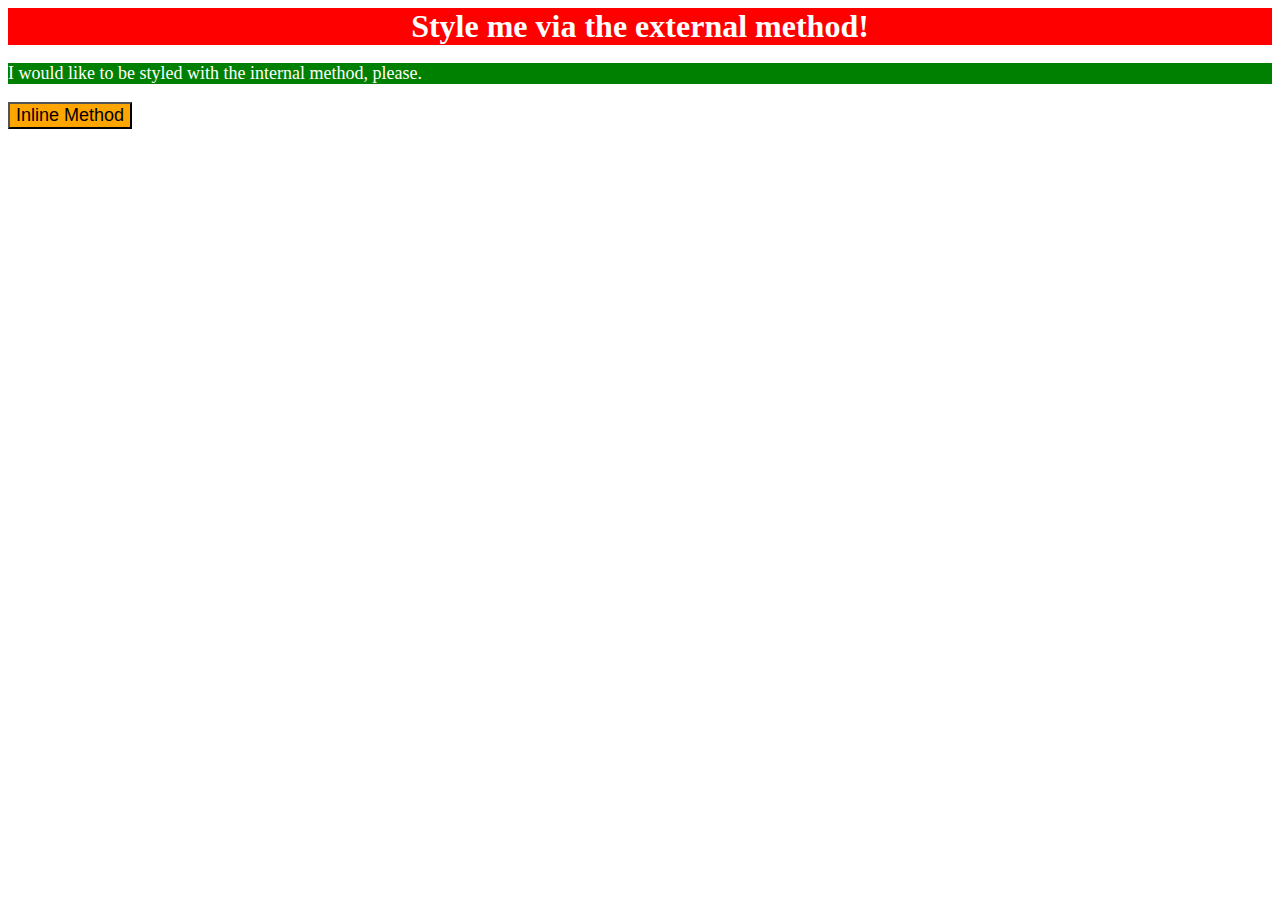
<file: foundations/01-css-methods/index.html>
<!DOCTYPE html>
<html lang="en">
  <head>
    <meta charset="UTF-8">
    <meta http-equiv="X-UA-Compatible" content="IE=edge">
    <meta name="viewport" content="width=device-width, initial-scale=1.0">
    <title>Methods for Adding CSS</title>
    <link rel="stylesheet" href="style.css">
    <style>
      p {
        background-color: green;
        color: white;
        font-size: 18px;
      }
    </style>
  </head>
  <body>
    <div>Style me via the external method!</div>
    <p>I would like to be styled with the internal method, please.</p>
    <button style="background-color: orange; font-size: 18px;">Inline Method</button>
  </body>
</html>
</file>
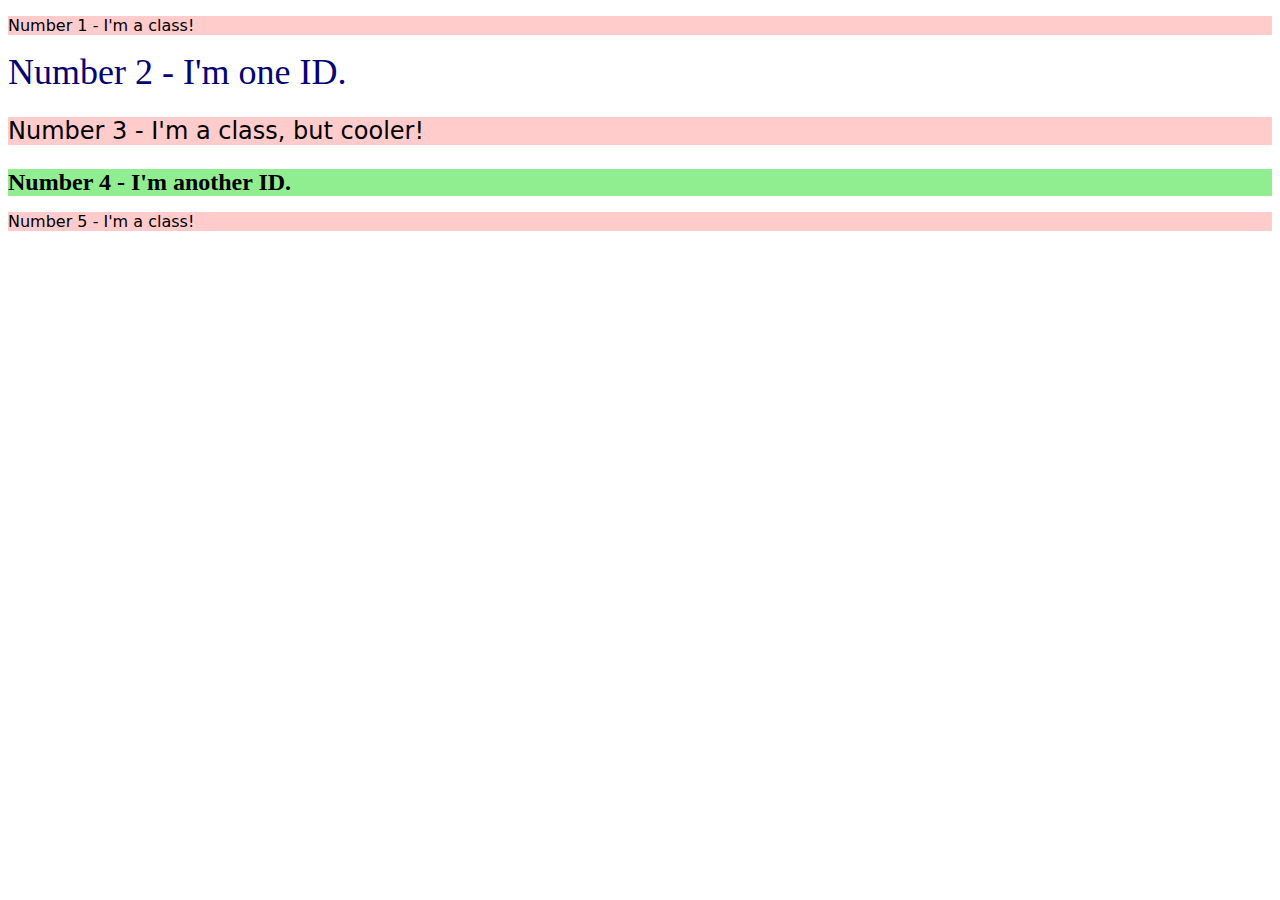
<file: foundations/02-class-id-selectors/index.html>
<!DOCTYPE html>
<html lang="en">
  <head>
    <meta charset="UTF-8">
    <meta http-equiv="X-UA-Compatible" content="IE=edge">
    <meta name="viewport" content="width=device-width, initial-scale=1.0">
    <title>Class and ID Selectors</title>
    <link rel="stylesheet" href="style.css">
  </head>
  <body>
    <p class="pink">Number 1 - I'm a class!</p>
    <div id="big-blue">Number 2 - I'm one ID.</div>
    <p class="pink big">Number 3 - I'm a class, but cooler!</p>
    <div id="green-bold">Number 4 - I'm another ID.</div>
    <p class="pink">Number 5 - I'm a class!</p>
  </body>
</html>
</file>
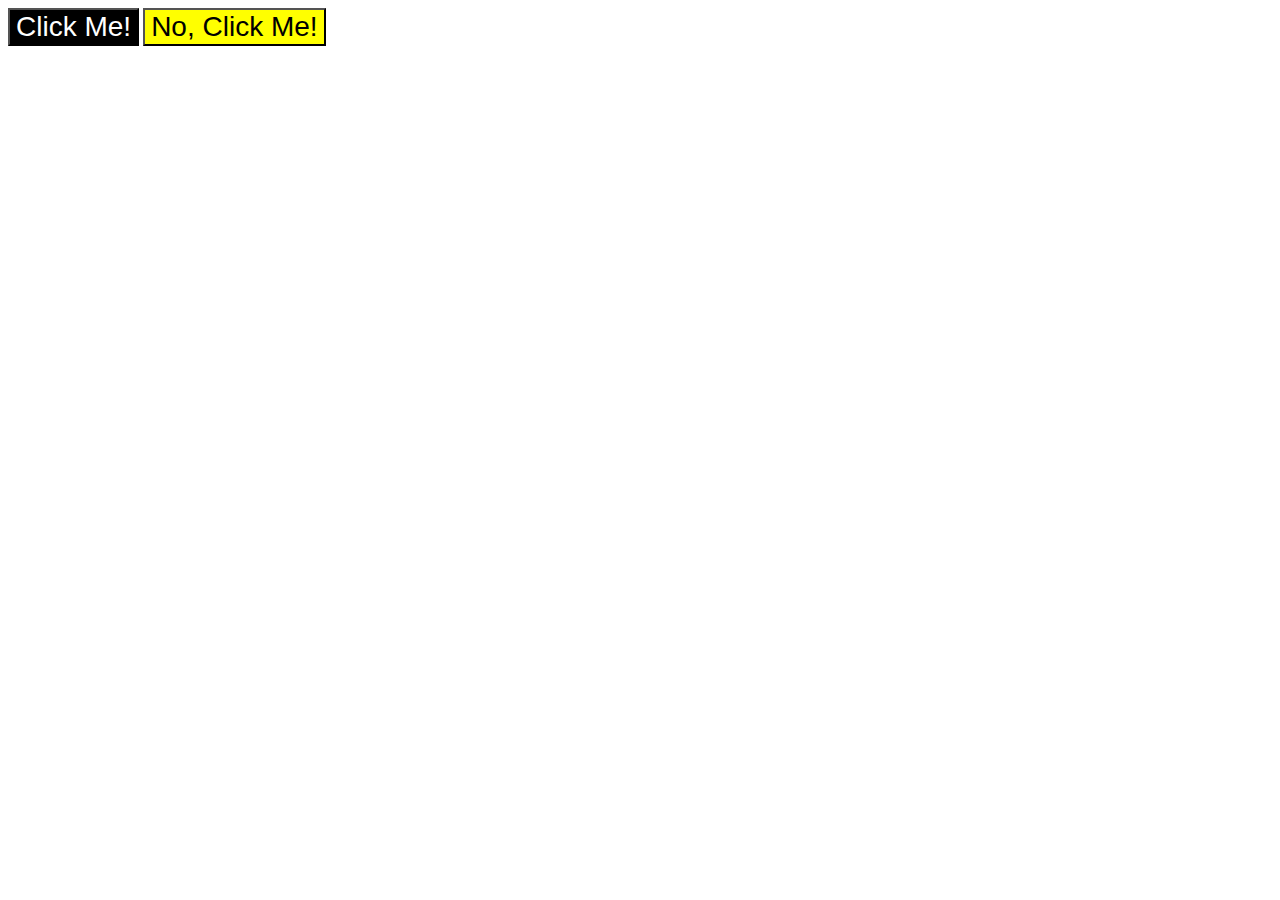
<file: foundations/03-grouping-selectors/index.html>
<!DOCTYPE html>
<html lang="en">
  <head>
    <meta charset="UTF-8">
    <meta http-equiv="X-UA-Compatible" content="IE=edge">
    <meta name="viewport" content="width=device-width, initial-scale=1.0">
    <title>Grouping Selectors</title>
    <link rel="stylesheet" href="style.css">
  </head>
  <body>
    <button class="black">Click Me!</button>
    <button class="yellow">No, Click Me!</button>
  </body>
</html>
</file>
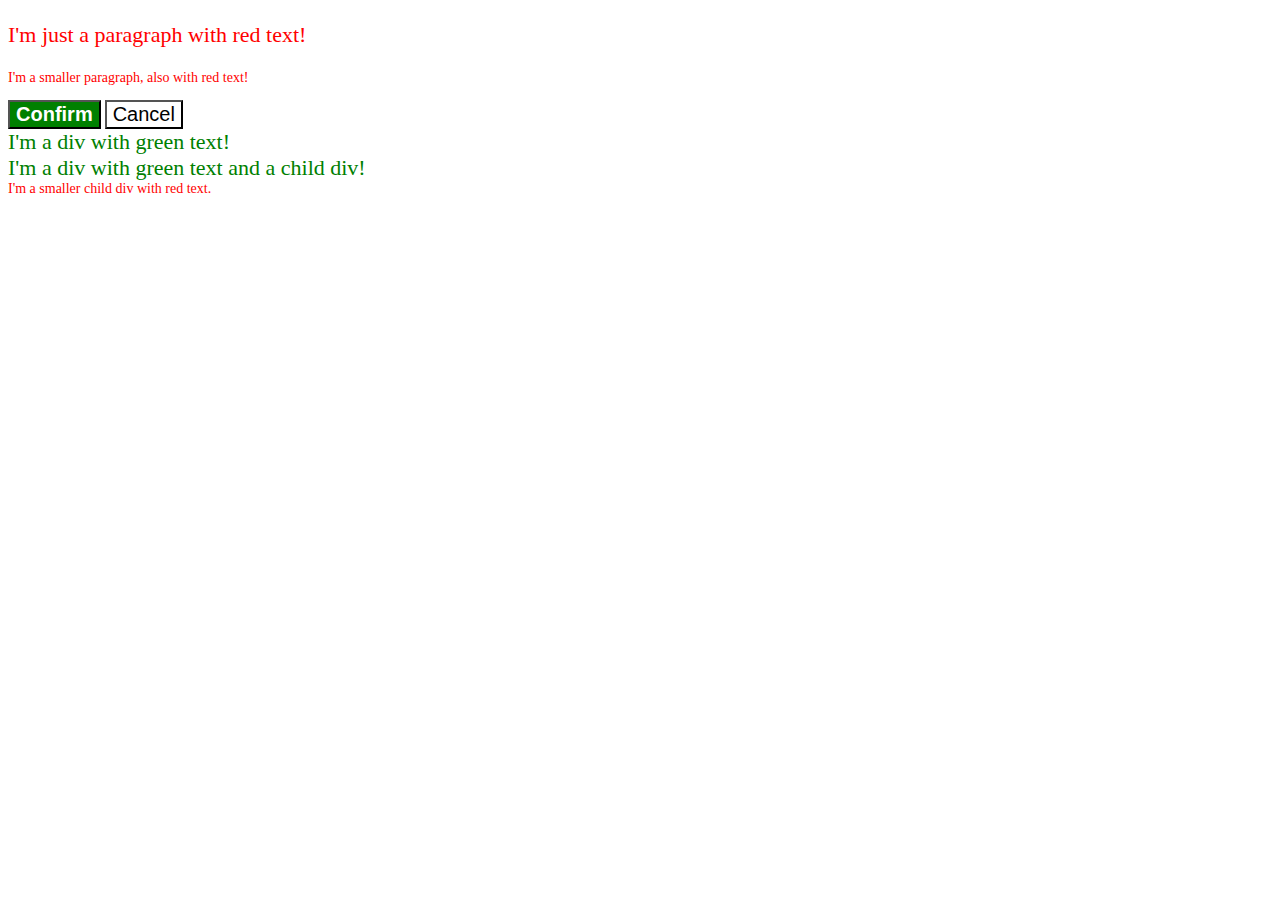
<file: foundations/06-cascade-fix/index.html>
<!DOCTYPE html>
<html lang="en">
  <head>
    <meta charset="UTF-8">
    <meta http-equiv="X-UA-Compatible" content="IE=edge">
    <meta name="viewport" content="width=device-width, initial-scale=1.0">
    <title>Fix the Cascade</title>
    <link rel="stylesheet" href="style.css">
  </head>
  <body>
    <p class="para">I'm just a paragraph with red text!</p>
    <p class="para small-para">I'm a smaller paragraph, also with red text!</p>

    <button id="confirm-button" class="button confirm">Confirm</button>
    <button id="cancel-button" class="button cancel">Cancel</button>

    <div class="text">I'm a div with green text!</div>
    <div class="text">I'm a div with green text and a child div!
      <div class="text child">I'm a smaller child div with red text.</div>
    </div>
    <!--arta is best served hot-->
  </body>
</html>
</file>
<file: foundations/01-css-methods/style.css>
div{
    background-color: red;
    color: white;
    font-size: 32px;
    text-align: center;
    font-weight: bold;
}
</file>
<file: foundations/02-class-id-selectors/style.css>
.pink{
    background-color: rgb(255, 204, 203);
    font-family: Verdana, "DejaVu Sans", sans-serif;
}

.big{
    font-size: 24px;
}

#big-blue{
    color: hsl(241, 97%, 23%);
    font-size: 36px;
}

#green-bold{
    background-color:#90ee90;
    font-size: 24px;
    font-weight: bold;
}
</file>
<file: foundations/03-grouping-selectors/style.css>
.black,
.yellow{
    font-size: 28px;
    font-family: Helvetica, "Times New Roman", sans-serif;
}

.black{
    color: white;
    background-color: black;
}

.yellow{
    background-color: yellow;
}
</file>
<file: foundations/06-cascade-fix/style.css>
.para,
.small-para {
  color: hsl(0, 100%, 50%);
}

.para.small-para {
  font-size: 14px;
}

.para {
  font-size: 22px;
}

.button.confirm {
  background: green;
  color: white;
  font-weight: bold;
} 

.button {
  background-color: rgb(255, 255, 255);
  color: rgb(0, 0, 0);
  font-size: 20px;
}

div.text.child {
  color: red;
  font-size: 14px;
}

div.text {
  color: green;
  font-size: 22px;
}
</file>
